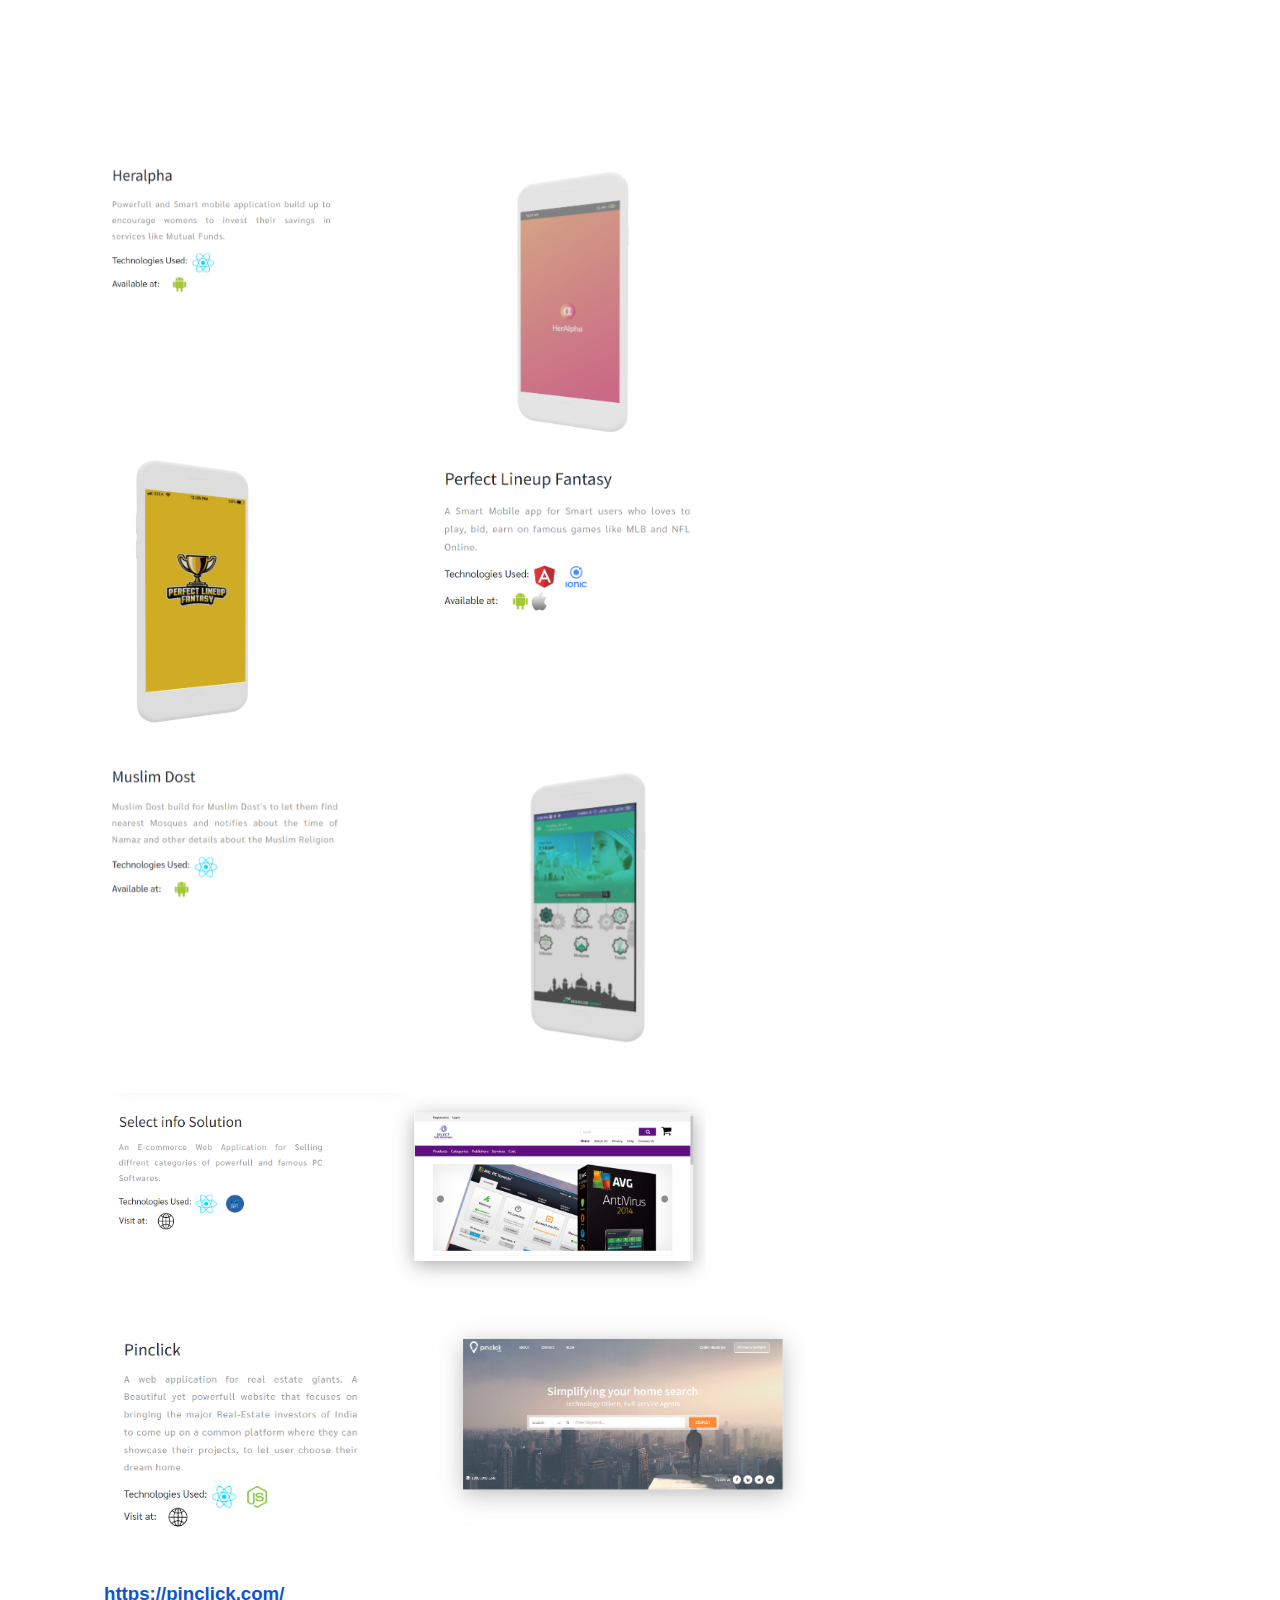
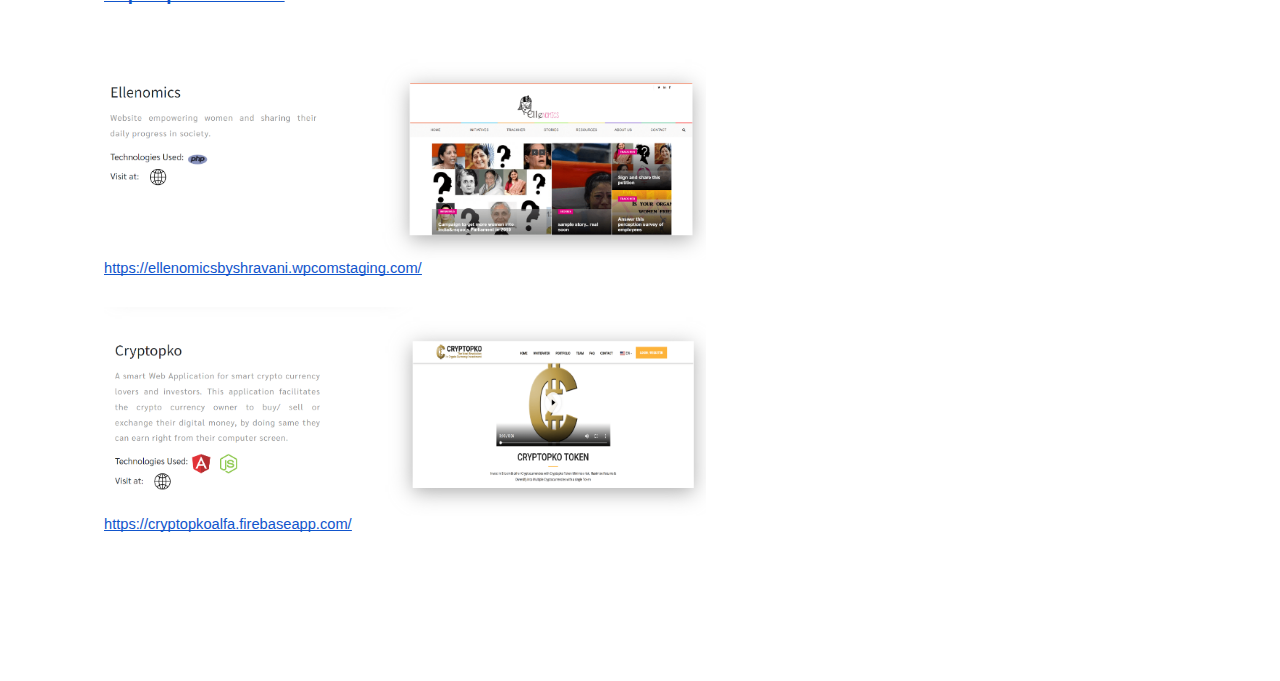
<file: Testimonials.html>
<html><head><meta content="text/html; charset=UTF-8" http-equiv="content-type"><style type="text/css">ol{margin:0;padding:0}table td,table th{padding:0}.c3{border-right-style:solid;padding-top:0pt;border-top-width:0pt;border-right-width:0pt;padding-left:0pt;padding-bottom:0pt;line-height:1.2;border-left-width:0pt;border-top-style:solid;background-color:#ffffff;border-left-style:solid;border-bottom-width:0pt;border-bottom-style:solid;orphans:2;widows:2;text-align:left;padding-right:0pt}.c0{padding-top:0pt;padding-bottom:0pt;line-height:1.15;orphans:2;widows:2;text-align:left;height:11pt}.c1{color:#000000;font-weight:400;text-decoration:none;vertical-align:baseline;font-size:11pt;font-family:"Arial";font-style:normal}.c7{color:#212529;font-weight:400;text-decoration:none;vertical-align:baseline;font-size:14pt;font-family:"Arial";font-style:normal}.c2{padding-top:0pt;padding-bottom:0pt;line-height:1.15;orphans:2;widows:2;text-align:left}.c5{text-decoration-skip-ink:none;-webkit-text-decoration-skip:none;color:#1155cc;text-decoration:underline}.c6{background-color:#ffffff;max-width:451.4pt;padding:72pt 72pt 72pt 72pt}.c4{color:inherit;text-decoration:inherit}.title{padding-top:0pt;color:#000000;font-size:26pt;padding-bottom:3pt;font-family:"Arial";line-height:1.15;page-break-after:avoid;orphans:2;widows:2;text-align:left}.subtitle{padding-top:0pt;color:#666666;font-size:15pt;padding-bottom:16pt;font-family:"Arial";line-height:1.15;page-break-after:avoid;orphans:2;widows:2;text-align:left}li{color:#000000;font-size:11pt;font-family:"Arial"}p{margin:0;color:#000000;font-size:11pt;font-family:"Arial"}h1{padding-top:20pt;color:#000000;font-size:20pt;padding-bottom:6pt;font-family:"Arial";line-height:1.15;page-break-after:avoid;orphans:2;widows:2;text-align:left}h2{padding-top:18pt;color:#000000;font-size:16pt;padding-bottom:6pt;font-family:"Arial";line-height:1.15;page-break-after:avoid;orphans:2;widows:2;text-align:left}h3{padding-top:16pt;color:#434343;font-size:14pt;padding-bottom:4pt;font-family:"Arial";line-height:1.15;page-break-after:avoid;orphans:2;widows:2;text-align:left}h4{padding-top:14pt;color:#666666;font-size:12pt;padding-bottom:4pt;font-family:"Arial";line-height:1.15;page-break-after:avoid;orphans:2;widows:2;text-align:left}h5{padding-top:12pt;color:#666666;font-size:11pt;padding-bottom:4pt;font-family:"Arial";line-height:1.15;page-break-after:avoid;orphans:2;widows:2;text-align:left}h6{padding-top:12pt;color:#666666;font-size:11pt;padding-bottom:4pt;font-family:"Arial";line-height:1.15;page-break-after:avoid;font-style:italic;orphans:2;widows:2;text-align:left}</style></head><body class="c6 doc-content"><p class="c0"><span class="c1"></span></p><p class="c0"><span class="c1"></span></p><p class="c0"><span class="c1"></span></p><p class="c2"><span style="overflow: hidden; display: inline-block; margin: 0.00px 0.00px; border: 0.00px solid #000000; transform: rotate(0.00rad) translateZ(0px); -webkit-transform: rotate(0.00rad) translateZ(0px); width: 601.70px; height: 286.67px;"><img alt="" src="images/image3.png" style="width: 601.70px; height: 286.67px; margin-left: 0.00px; margin-top: 0.00px; transform: rotate(0.00rad) translateZ(0px); -webkit-transform: rotate(0.00rad) translateZ(0px);" title=""></span></p><p class="c0"><span class="c1"></span></p><p class="c2"><span style="overflow: hidden; display: inline-block; margin: 0.00px 0.00px; border: 0.00px solid #000000; transform: rotate(0.00rad) translateZ(0px); -webkit-transform: rotate(0.00rad) translateZ(0px); width: 601.70px; height: 296.00px;"><img alt="" src="images/image5.png" style="width: 601.70px; height: 296.00px; margin-left: 0.00px; margin-top: 0.00px; transform: rotate(0.00rad) translateZ(0px); -webkit-transform: rotate(0.00rad) translateZ(0px);" title=""></span></p><p class="c0"><span class="c1"></span></p><p class="c2"><span style="overflow: hidden; display: inline-block; margin: 0.00px 0.00px; border: 0.00px solid #000000; transform: rotate(0.00rad) translateZ(0px); -webkit-transform: rotate(0.00rad) translateZ(0px); width: 601.70px; height: 304.00px;"><img alt="" src="images/image7.png" style="width: 601.70px; height: 304.00px; margin-left: 0.00px; margin-top: 0.00px; transform: rotate(0.00rad) translateZ(0px); -webkit-transform: rotate(0.00rad) translateZ(0px);" title=""></span></p><p class="c0"><span class="c1"></span></p><p class="c0"><span class="c1"></span></p><p class="c2"><span style="overflow: hidden; display: inline-block; margin: 0.00px 0.00px; border: 0.00px solid #000000; transform: rotate(0.00rad) translateZ(0px); -webkit-transform: rotate(0.00rad) translateZ(0px); width: 601.70px; height: 206.67px;"><img alt="" src="images/image4.png" style="width: 601.70px; height: 206.67px; margin-left: 0.00px; margin-top: 0.00px; transform: rotate(0.00rad) translateZ(0px); -webkit-transform: rotate(0.00rad) translateZ(0px);" title=""></span></p><p class="c0"><span class="c1"></span></p><p class="c2"><span style="overflow: hidden; display: inline-block; margin: 0.00px 0.00px; border: 0.00px solid #000000; transform: rotate(0.00rad) translateZ(0px); -webkit-transform: rotate(0.00rad) translateZ(0px); width: 702.50px; height: 235.56px;"><img alt="" src="images/image2.png" style="width: 702.50px; height: 235.56px; margin-left: 0.00px; margin-top: 0.00px; transform: rotate(0.00rad) translateZ(0px); -webkit-transform: rotate(0.00rad) translateZ(0px);" title=""></span></p><p class="c0"><span class="c1"></span></p><h3 class="c3" id="h.4lxqwyr512ut"><span class="c5"><a class="c4" href="https://www.google.com/url?q=https://pinclick.com/&amp;sa=D&amp;source=editors&amp;ust=1680857137428964&amp;usg=AOvVaw23HttZDI1acyUYaHJnRfi_">https://pinclick.com/</a></span></h3><p class="c0"><span class="c1"></span></p><p class="c0"><span class="c1"></span></p><p class="c2"><span style="overflow: hidden; display: inline-block; margin: 0.00px 0.00px; border: 0.00px solid #000000; transform: rotate(0.00rad) translateZ(0px); -webkit-transform: rotate(0.00rad) translateZ(0px); width: 601.70px; height: 206.67px;"><img alt="" src="images/image6.png" style="width: 601.70px; height: 206.67px; margin-left: 0.00px; margin-top: 0.00px; transform: rotate(0.00rad) translateZ(0px); -webkit-transform: rotate(0.00rad) translateZ(0px);" title=""></span></p><p class="c2"><span class="c5"><a class="c4" href="https://www.google.com/url?q=https://ellenomicsbyshravani.wpcomstaging.com/&amp;sa=D&amp;source=editors&amp;ust=1680857137429910&amp;usg=AOvVaw0mkts7AErIGGTD4VobuJpL">https://ellenomicsbyshravani.wpcomstaging.com/</a></span></p><p class="c0"><span class="c1"></span></p><p class="c0"><span class="c1"></span></p><p class="c2"><span style="overflow: hidden; display: inline-block; margin: 0.00px 0.00px; border: 0.00px solid #000000; transform: rotate(0.00rad) translateZ(0px); -webkit-transform: rotate(0.00rad) translateZ(0px); width: 601.70px; height: 209.33px;"><img alt="" src="images/image1.png" style="width: 601.70px; height: 209.33px; margin-left: 0.00px; margin-top: 0.00px; transform: rotate(0.00rad) translateZ(0px); -webkit-transform: rotate(0.00rad) translateZ(0px);" title=""></span></p><p class="c2"><span class="c5"><a class="c4" href="https://www.google.com/url?q=https://cryptopkoalfa.firebaseapp.com/&amp;sa=D&amp;source=editors&amp;ust=1680857137430588&amp;usg=AOvVaw1A39amd6BydR6G_zpLyOsc">https://cryptopkoalfa.firebaseapp.com/</a></span></p><p class="c0"><span class="c1"></span></p><p class="c0"><span class="c1"></span></p><p class="c0"><span class="c1"></span></p></body></html>
</file>
